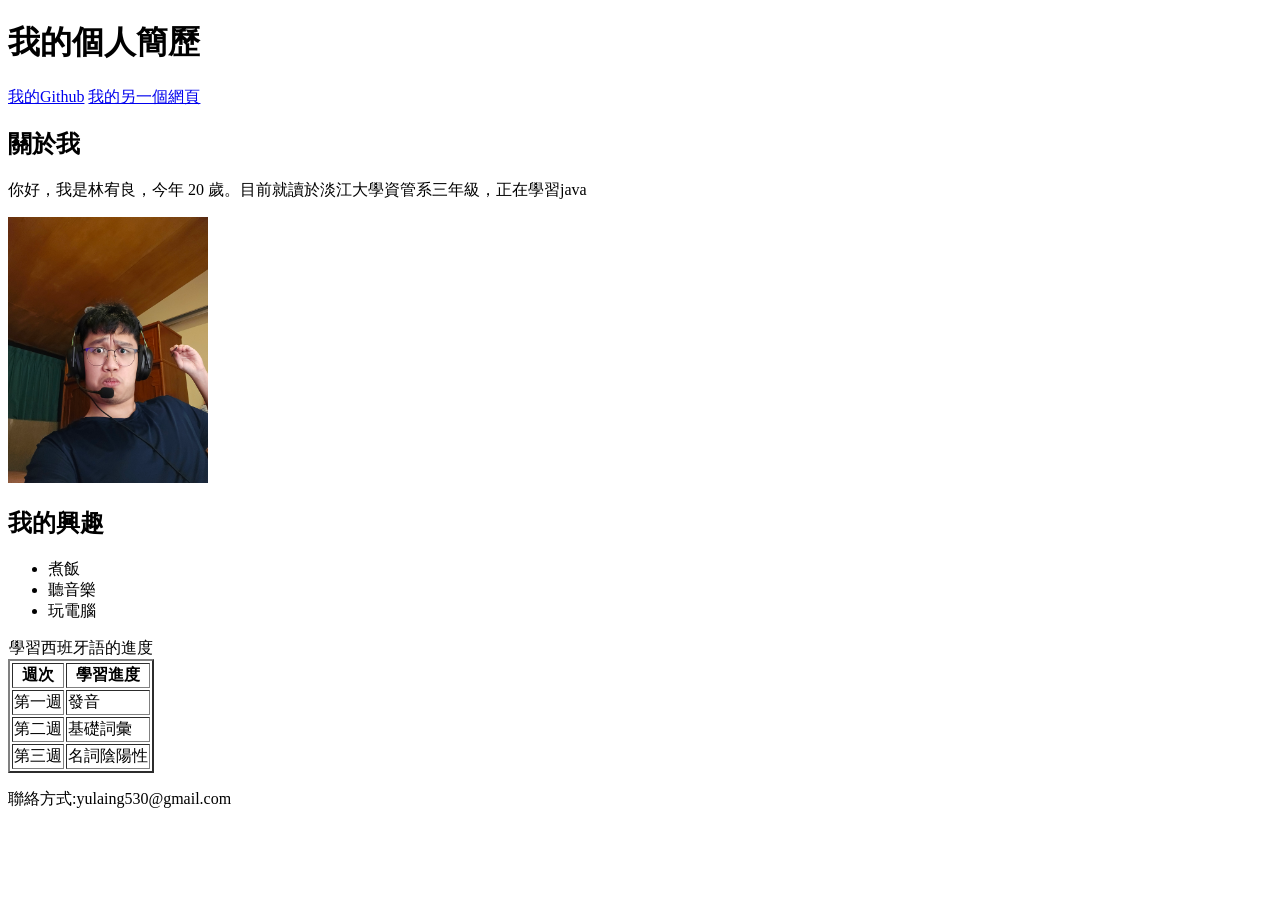
<file: index.html>
<!DOCTYPE html>
<htnl lang="zh-Hant">
    <head>
        <meta charest="UTF-8">
         <meta name="viewport" content="width=device-width, initial-scale=1.0">
        <title>我的第一個網頁</title>
    </head>
    <body>
        <header>
            <h1>我的個人簡歷</h1>
        </header>


        <nav>
            <a href="https://github.com/yulaing530-hue/115web_414637024" target="_blank">我的Github</a>
            <a href="p1.html">我的另一個網頁</a>
        </nav>


        <main>
            <section>
                <h2>關於我</h2>
                <p>你好，我是林宥良，今年 20 歲。目前就讀於淡江大學資管系三年級，正在學習java</p>
                <img src="images\me.jpg" alt="這是我的照片"width="200">
            </section>


            <section>
                <h2>我的興趣</h2>


                <ul>
                    <li>煮飯</li>
                    <li>聽音樂</li>
                    <li>玩電腦</li>
                </ul>
            </section>

            <section>
                <table border="2">
                    <caption>學習西班牙語的進度</caption>
                    <thead>
                        <tr>
                            <th scope="col">週次</th>
                            <th scope="col">學習進度</th>
                        </tr>
                    </thead>

                    <tbody>
                        <tr>
                            <td>第一週</td>
                            <td>發音</td>
                        </tr>
                        <tr>
                            <td>第二週</td>
                            <td>基礎詞彙</td>
                        </tr>
                        <tr>
                            <td>第三週</td>
                            <td>名詞陰陽性</td>
                        </tr>
                    </tbody>
                </table>
            </section>
        </main>
        
        <footer>
            <p>聯絡方式:yulaing530@gmail.com</p>
        </footer>
    </body>
</htnl>
</file>
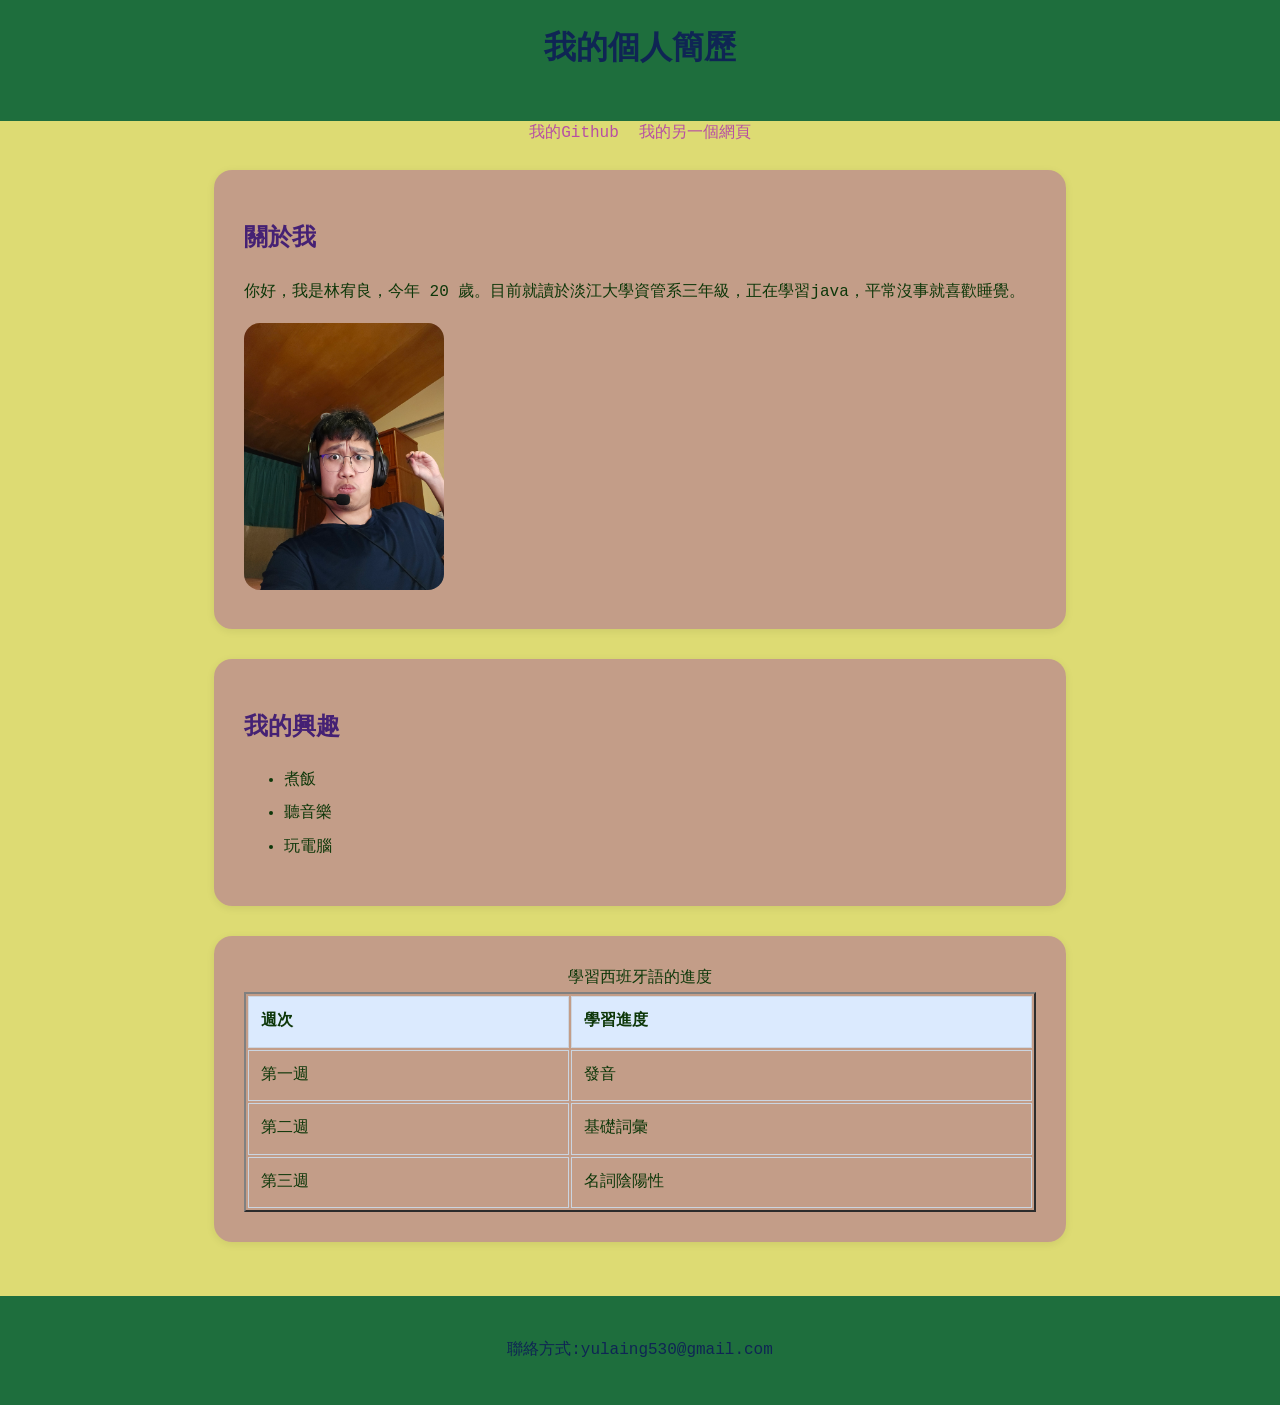
<file: about.html>
<!DOCTYPE html>
<htnl lang="zh-Hant">
    <head>
        <meta charest="UTF-8">
        <link rel="stylesheet" href="style.css">
         <meta name="viewport" content="width=device-width, initial-scale=1.0">
        <title>我的第一個網頁</title>
    </head>
    <body>
        <header>
            <h1>我的個人簡歷</h1>
        </header>


        <nav>
            <a href="https://github.com/yulaing530-hue/115web_414637024" target="_blank">我的Github</a>
            <a href="p1.html">我的另一個網頁</a>
        </nav>


        <main>
            <section>
                <h2>關於我</h2>
                <p>你好，我是林宥良，今年 20 歲。目前就讀於淡江大學資管系三年級，正在學習java，平常沒事就喜歡睡覺。</p>
                <img src="images\me.jpg" alt="這是我的照片"width="200">
            </section>


            <section>
                <h2>我的興趣</h2>


                <ul>
                    <li>煮飯</li>
                    <li>聽音樂</li>
                    <li>玩電腦</li>
                </ul>
            </section>

            <section>
                <table border="2">
                    <caption>學習西班牙語的進度</caption>
                    <thead>
                        <tr>
                            <th scope="col">週次</th>
                            <th scope="col">學習進度</th>
                        </tr>
                    </thead>

                    <tbody>
                        <tr>
                            <td>第一週</td>
                            <td>發音</td>
                        </tr>
                        <tr>
                            <td>第二週</td>
                            <td>基礎詞彙</td>
                        </tr>
                        <tr>
                            <td>第三週</td>
                            <td>名詞陰陽性</td>
                        </tr>
                    </tbody>
                </table>
            </section>
        </main>
        
        <footer>
            <p>聯絡方式:yulaing530@gmail.com</p>
        </footer>
    </body>
</htnl>
</file>
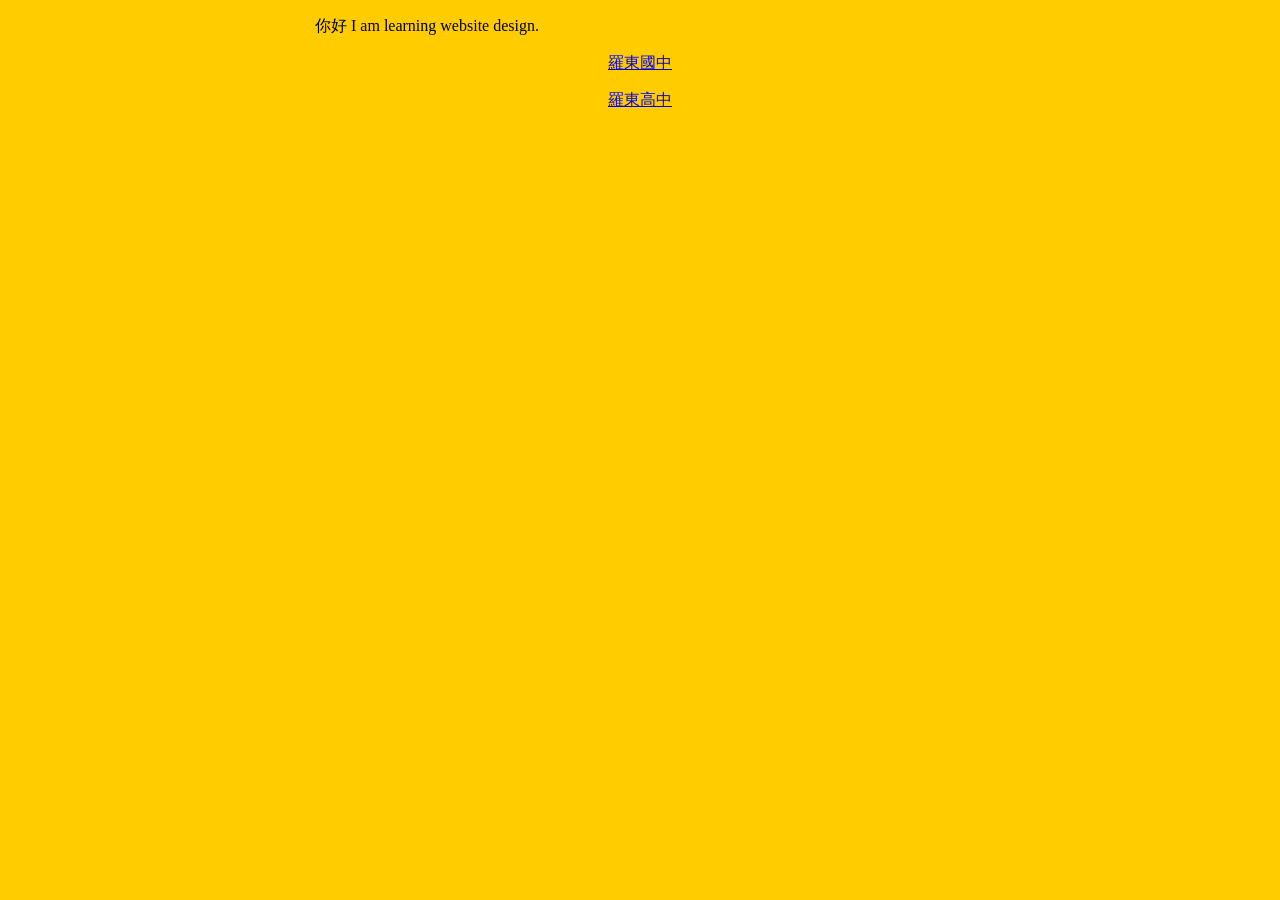
<file: p1.html>
<!doctype html>
<html lang="zh-tw">
<head>
 <meta charset="utf-8">
 
 <title> 第一次上課: 了解 html 基本語法 </title>
 
 
 <style>
 #main {
 width: 650px;
 margin: 0 auto;
}
 </style>
</head>
<body bgcolor="#ffcc00">
<div id="main">
 <p>
 你好 I am learning website design.
 
 </p>
 <p align="middle"><font size=“1” color=“#66ccff” face=“標楷體”><a href="https://www.ltjh.ilc.edu.tw/">羅東國中</font><br>
 <p align="middle"><font size=“1” color=“#66ccff” face=“標楷體”><a href="https://www.ldsh.ilc.edu.tw/">羅東高中</font><br>
 
<!-- ul, ol, li -->
</p>
</body>
</html>
</file>
<file: style.css>
/* 讓元素的寬度計算包含 padding 與 border */
* {
  box-sizing: border-box;
}

/* 設定整個網頁的基本樣式 */
body {
  margin: 0;
  color: #0d3709;
  background-color: #dddb73;
  font-family:"Lucida Console", "Courier New", monospace, "PingFang TC", "Copperplate", fantasy;
  line-height: 1.6;
}

/* 設定頁首與頁尾 */
header,
footer {
  padding: 24px;
  color: rgb(15, 37, 84);
  text-align: center;
  background-color: #1e6e3d;
}

/* 設定導覽列 */
nav {
  display: flex;
  justify-content: center;
  gap: 20px;
}

/* 設定導覽列中的連結 */
nav a {
  color: rgb(183, 78, 164);
  text-decoration: none;
}

/* 滑鼠移到連結上時加上底線 */
nav a:hover {
  text-decoration: underline;
}

/* 設定主要內容區域 */
main {
  width: 90%;
  max-width: 900px;
  margin: 0 auto;
  padding: 24px;
}

/* 設定每個內容區塊 */
section,
main > div {
  margin-bottom: 30px;
  padding: 30px;
  background-color: rgba(189, 142, 142, 0.801);
  border-radius: 18px;
  box-shadow: 0 2px 8px rgba(0, 0, 0, 0.08);
}

/* 設定標題 */
h1 {
  margin-top: 0;
}

h2 {
  color: #452174;
}

/* 設定段落 */
p {
  line-height: 1.8;
}

/* 設定一般連結 */
a {
  color: #610e0e;
}

/* 設定圖片 */
img {
  max-width: 500px;
  height: auto;
  border-radius: 16px;
}

/* 設定清單項目間距 */
li {
  margin-bottom: 10px;
}
/* 清單 */
li {
  margin-bottom: 8px;
}

/* 表格 */
table {
  width: 100%;
  border-collapse: separate;
}

th,
td {
  padding: 12px;
  border: 1px solid #cbd5e1;
  text-align: left;
}

th {
  background-color: #dbeafe;
}

/* 小於 600px 時套用手機版樣式 */
@media (max-width: 600px) {
  header,
  footer {
    padding: 16px;
  }

  main {
    width: 100%;
    padding: 16px;
  }

  section,
  main > div {
    padding: 16px;
  }

  nav {
    flex-direction: column;
    gap: 8px;
  }
}
.course-list {
  display: flex;
  gap: 16px;
  justify-content: center;
  align-items: stretch;
}

.course-card {
  flex: 1;
  padding: 20px;
  background-color: white;
  border: 1px solid #d0d7de;
  border-radius: 8px
}
</file>
